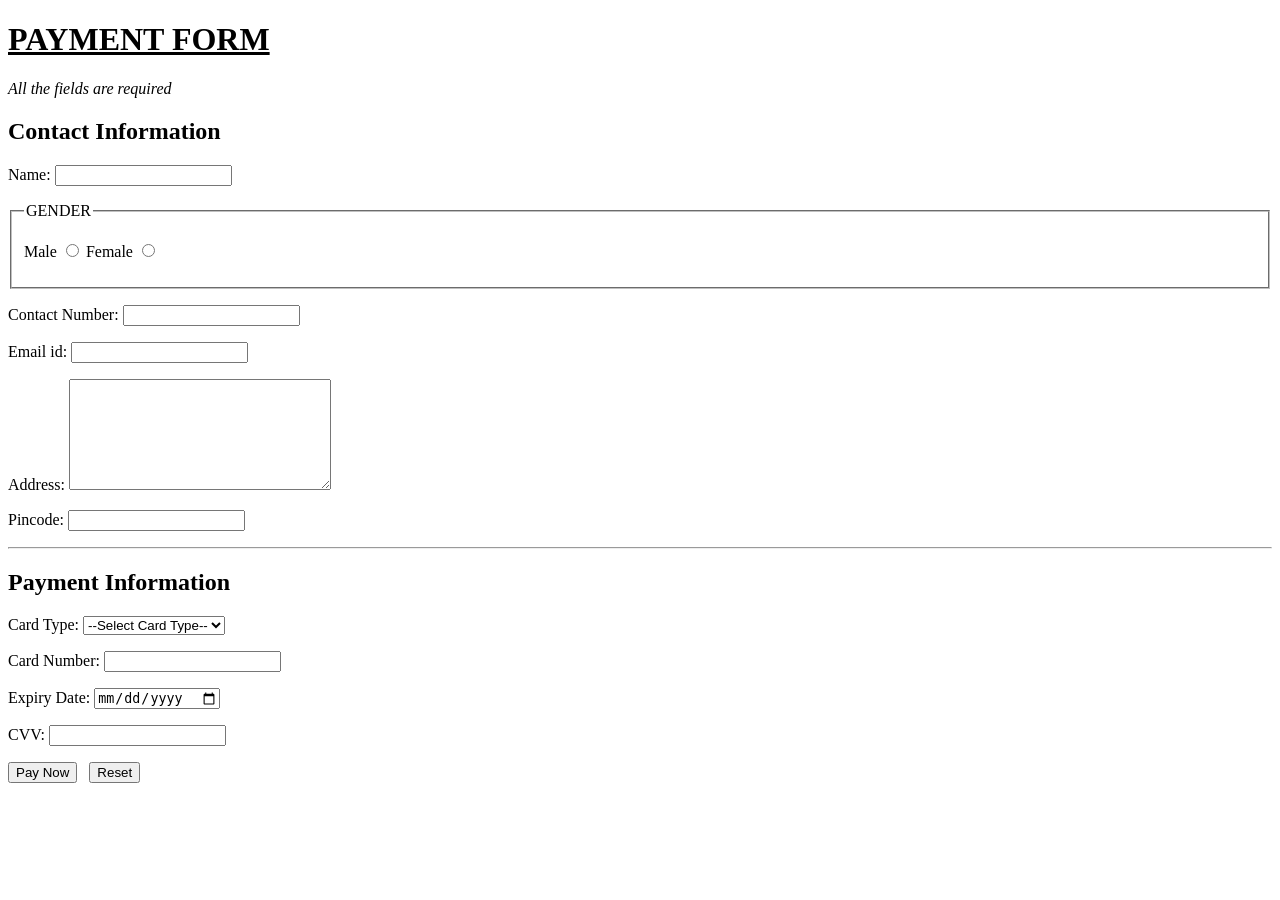
<file: Payment Form/main.html>
<!DOCTYPE html>
<html lang="en">
<head>
    <meta charset="UTF-8">
    <meta name="viewport" content="width=device-width, initial-scale=1.0">
    <title>Payment Form</title>
</head>
<body>
    <form action="">
        <h1><u>PAYMENT FORM</u></h1>
        <em>All the fields are required</em>
        <h2>Contact Information</h2>
        <p>
            Name: <input type="text" name="name" id="name" required>
        </p>
        <fieldset>
            <legend>GENDER</legend>
            <p>
                Male <input type="radio" name="gender" id="male"> Female <input type="radio" name="gender" id="female">
            </p>
        </fieldset>
        <p>
            Contact Number: <input type="number" name="contact_no" id="contact_no" required>
        </p>
        <p>
            Email id: <input type="email" name="email_id" id="email_id" required>
        </p>
        <p>
            Address: <textarea name="address" id="address" cols="30" rows="7"></textarea>
        </p>
        <p>
            Pincode: <input type="number" name="pincode" id="pincode" required>
        </p>
        <hr>
        <h2>Payment Information</h2>
        <p>
            Card Type:
            <select name="card_type" id="card_type" required>
                <option value="">--Select Card Type--</option>
                <option value="visa">Visa</option>
                <option value="mastercard">Mastercard</option>
                <option value="rupay">Rupay</option>
            </select>
        </p>
        <p>
            Card Number: <input type="number" name="card_no" id="card_no" required>
        </p>
        <p>
            Expiry Date: <input type="date" name="exp_date" id="exp_date" required>
        </p>
        <p>
            CVV: <input type="password" name="cvv" id="cvv" required>
        </p>
        <input type="submit" value="Pay Now">&nbsp;&nbsp;
        <input type="reset" value="Reset">
    </form>
</body>
</html>
</file>
